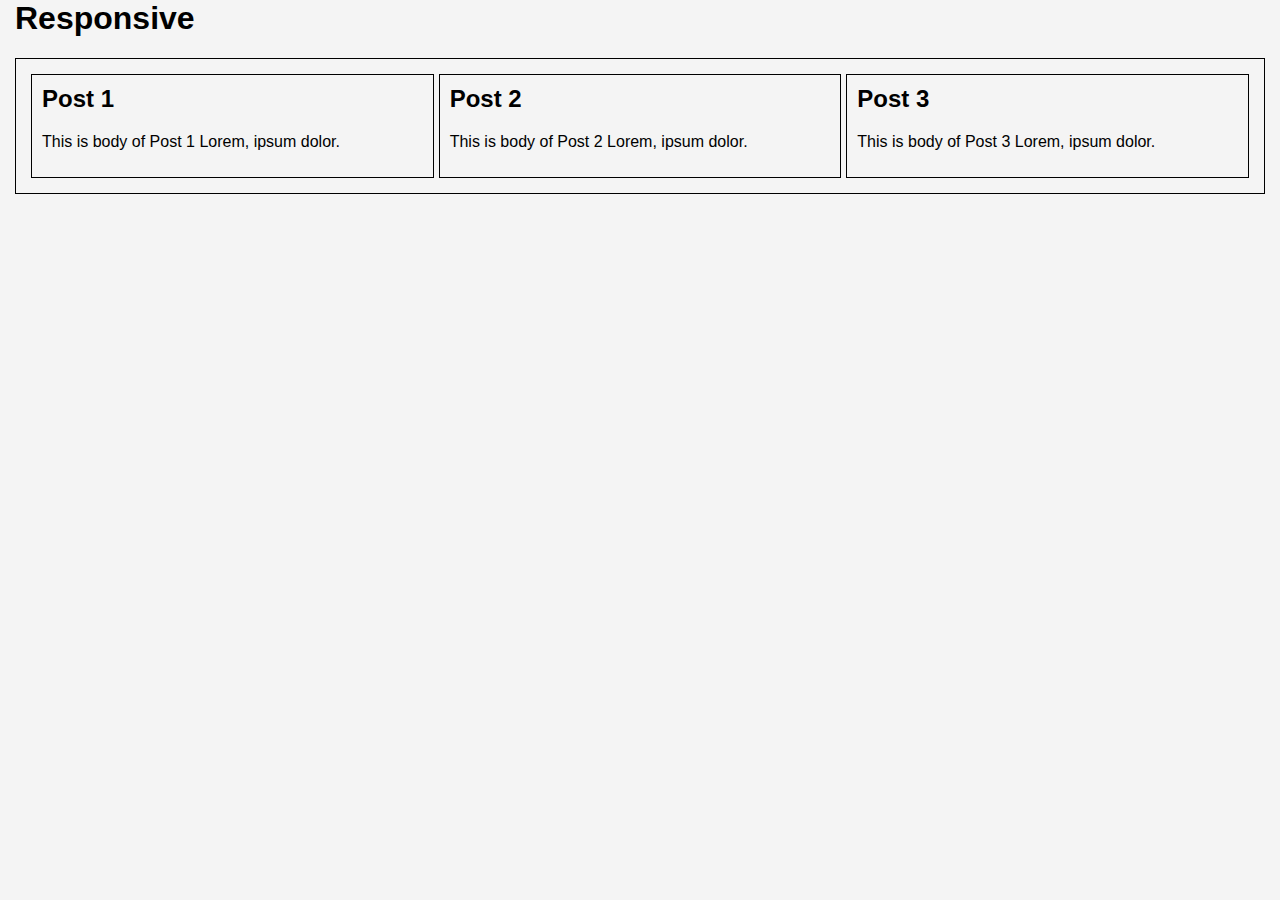
<file: responsive-flex/index.html>
<!DOCTYPE html>
<html lang="en">

<head>
  <meta charset="UTF-8">
  <meta name="viewport" content="width=device-width, initial-scale=1.0">
  <title>Responsive</title>
  <link rel="stylesheet" href="reset.css">
  <!-- <link rel="stylesheet" href="style.css"> -->
  <link rel="stylesheet" href="flex.css">
</head>

<body>
  <div class="container">
    <main>
      <h1>Responsive</h1>

      <div class="articles">
        <!-- post -->
        <article class="post flex-item">
          <h2 class="postTitle">Post 1</h2>
          <p class="postText">This is body of Post 1 Lorem, ipsum dolor.</p>
        </article>
        <!-- /post -->
        <!-- post -->
        <article class="post flex-item">
          <h2 class="postTitle">Post 2</h2>
          <p class="postText">This is body of Post 2 Lorem, ipsum dolor.</p>
        </article>
        <!-- /post -->
        <!-- post -->
        <article class="post flex-item post-3">
          <h2 class="postTitle">Post 3</h2>
          <p class="postText">This is body of Post 3 Lorem, ipsum dolor.</p>
        </article>
        <!-- /post -->
      </div>
    </main>
  </div>

</body>

</html>
</file>
<file: responsive-flex/style.css>
.articles {
  border: 1px solid #000;
  padding: 15px;
}

.post {
  border: 1px solid #000;
  padding: 10px;
}

@media screen and (min-width: 600px) {
  .articles {
    display: grid;
    grid-template-columns: 1fr 1fr;
    grid-template-columns: auto 270px;
    gap: 5px;
  }
  .post-3 {
    grid-column: span 2;
  }
}

@media screen and (min-width: 1000px) {
  .articles {
    grid-template-columns: 1fr 1fr 1fr;
    gap: 15px;
  }
  .post-3 {
    grid-column: span 1;
  }
  .container {
    max-width: 950px;
    margin-left: auto;
    margin-right: auto;
  }
}
</file>
<file: responsive-flex/flex.css>
.articles {
  border: 1px solid #000;
  padding: 15px;
}

.post {
  border: 1px solid #000;
  padding: 10px;
}

@media screen and (min-width: 600px) {
  .articles {
    display: flex;
    gap: 5px;
    flex-wrap: wrap;
  }
  .flex-item {
    flex-basis: calc(50% - 5px);
    flex-basis: 49%;
    flex-grow: 1;
  }
}
@media screen and (min-width: 1000px) {
  .flex-item {
    flex-basis: 33%;
  }
}
</file>
